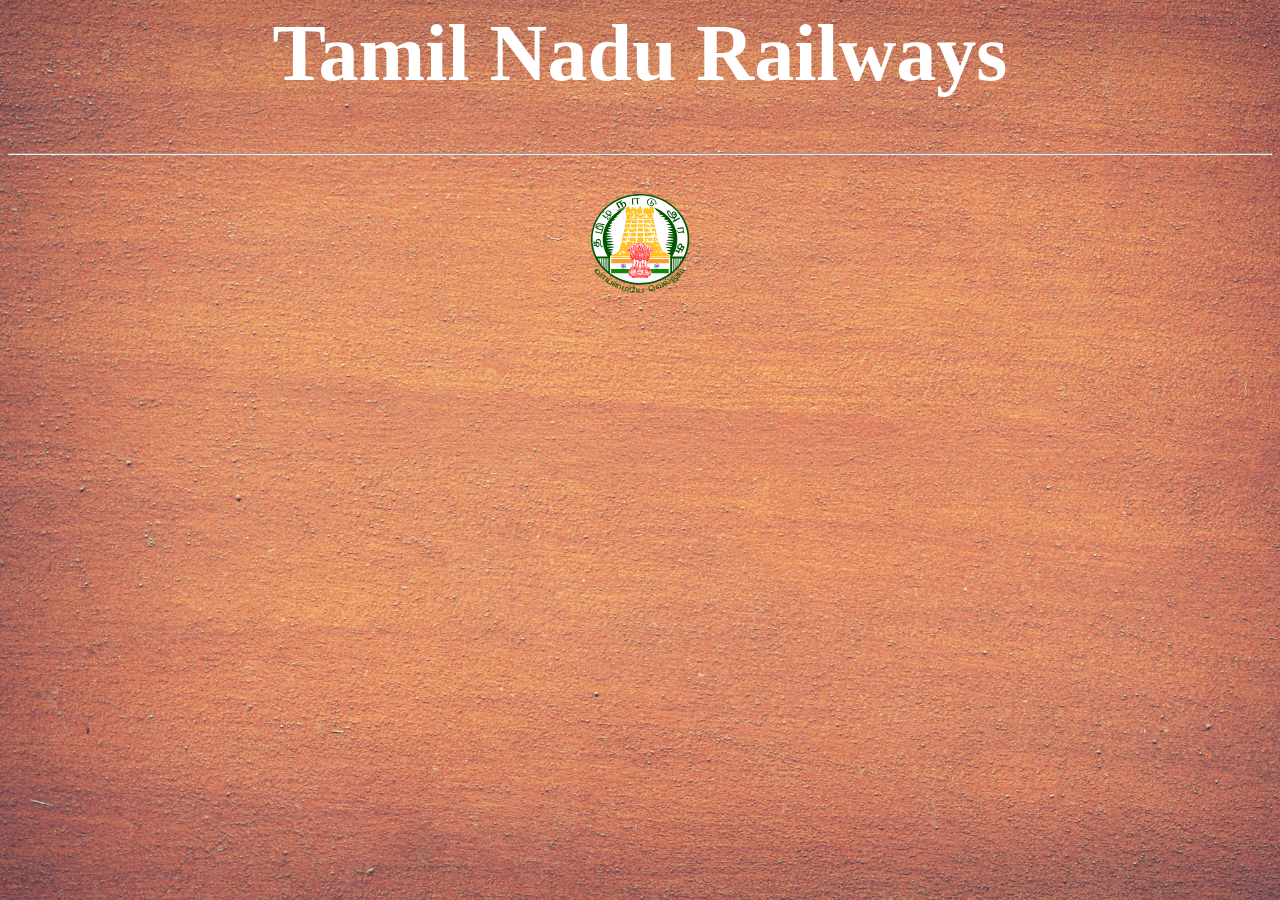
<file: railway/index2.html>
<html>
    <head>
        <title>railways</title>
        <style>
             .Railways{
       color:rgb(255, 255, 255);
       font-size: 40px;
             }
      body{
          background-image: url(w.jpg);
          background-repeat: no-repeat;
         
          background-size: cover;
        }
        
        </style>
    </head>
<body>
    <center>
    <div class="Railways">    
        <h1>Tamil Nadu Railways</h1>
        <hr>
        
        </div>
        <br>
        
    
        <img src="T.svg" width="100" height="100">
    </center>
    </div>
</body>
</html>
</file>
